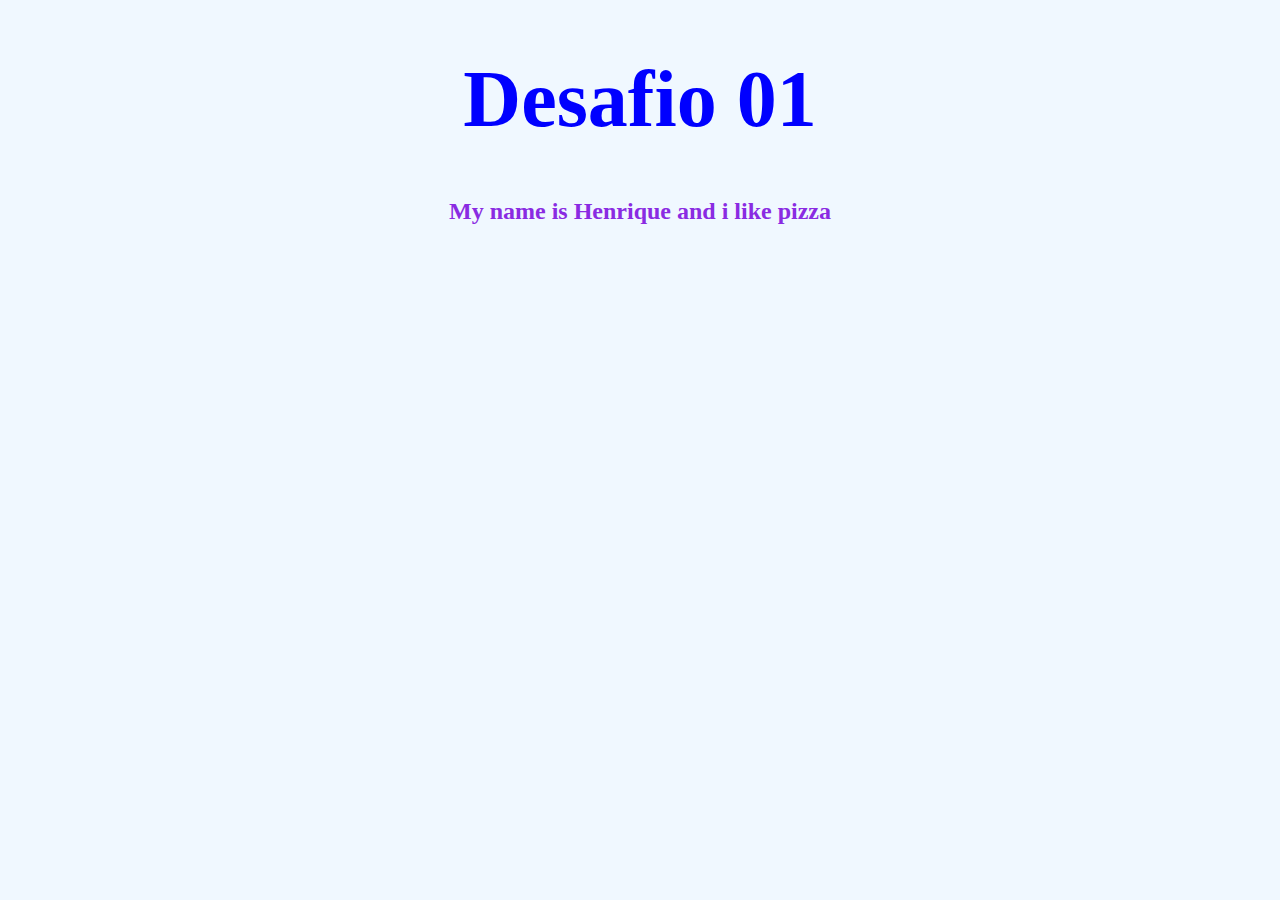
<file: Dia_02/05 - Desafio01/index.html>
<!DOCTYPE html>
<html lang="en">
<head>
    <meta charset="UTF-8">
    <meta name="viewport" content="width=device-width, initial-scale=1.0">
    <title>Desafio01</title>
    <link rel="stylesheet" href="style.css">
</head>
<body>
    <h1>Desafio 01</h1>
    <h2>My name is Henrique and i like <span id="text"></span> </h2>
    <script src="index.js"></script>
</body>
</html>
</file>
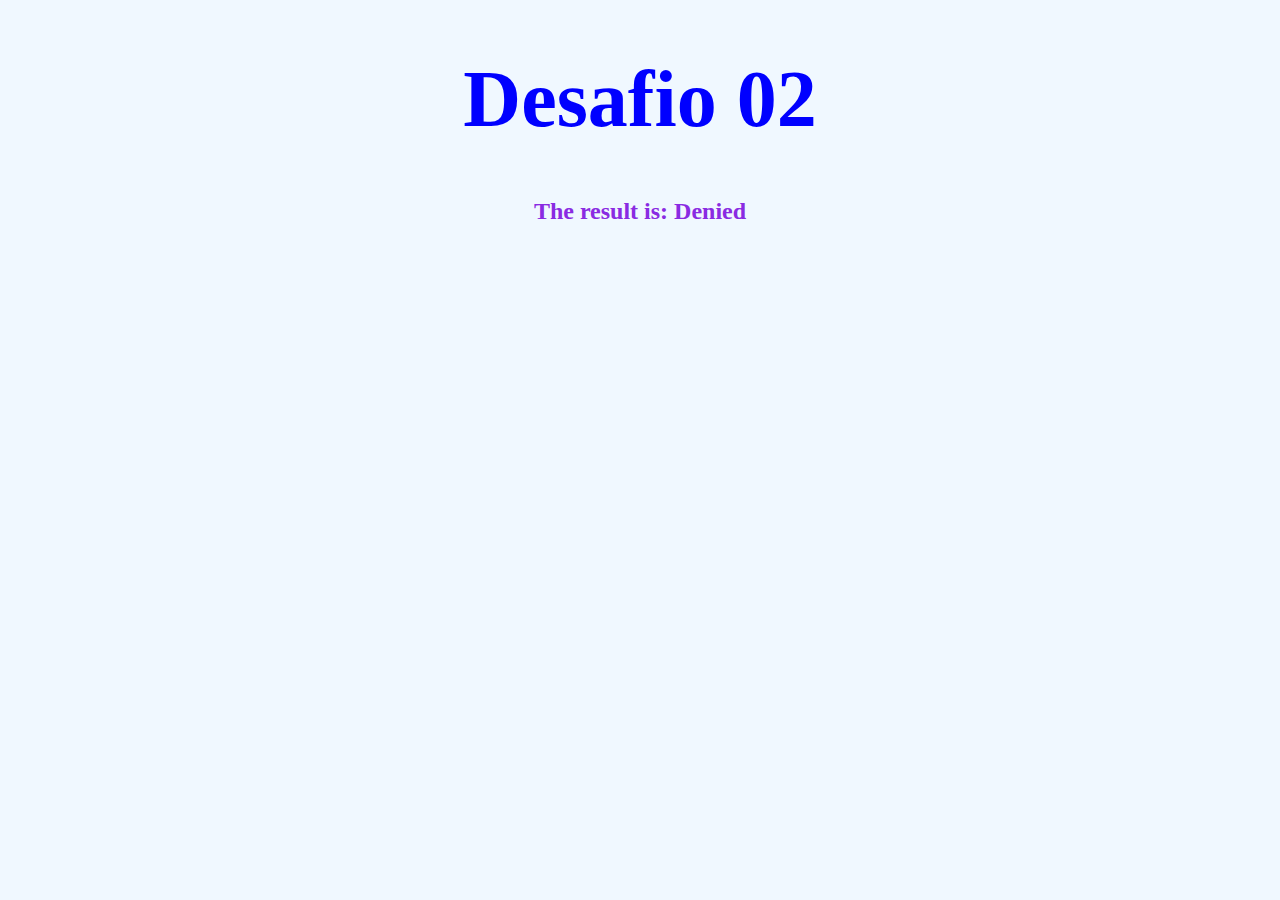
<file: Dia_03/Desafio_02/index.html>
<!DOCTYPE html>
<html lang="en">
<head>
    <meta charset="UTF-8">
    <meta name="viewport" content="width=device-width, initial-scale=1.0">
    <title>Desafio 02</title>
    <link rel="stylesheet" href="style.css">
</head>
<body>
    <h1>Desafio 02</h1>
    <h2>The result is: <span id="result"></span></h2>
    <script src="index.js"></script>
</body>
</html>
</file>
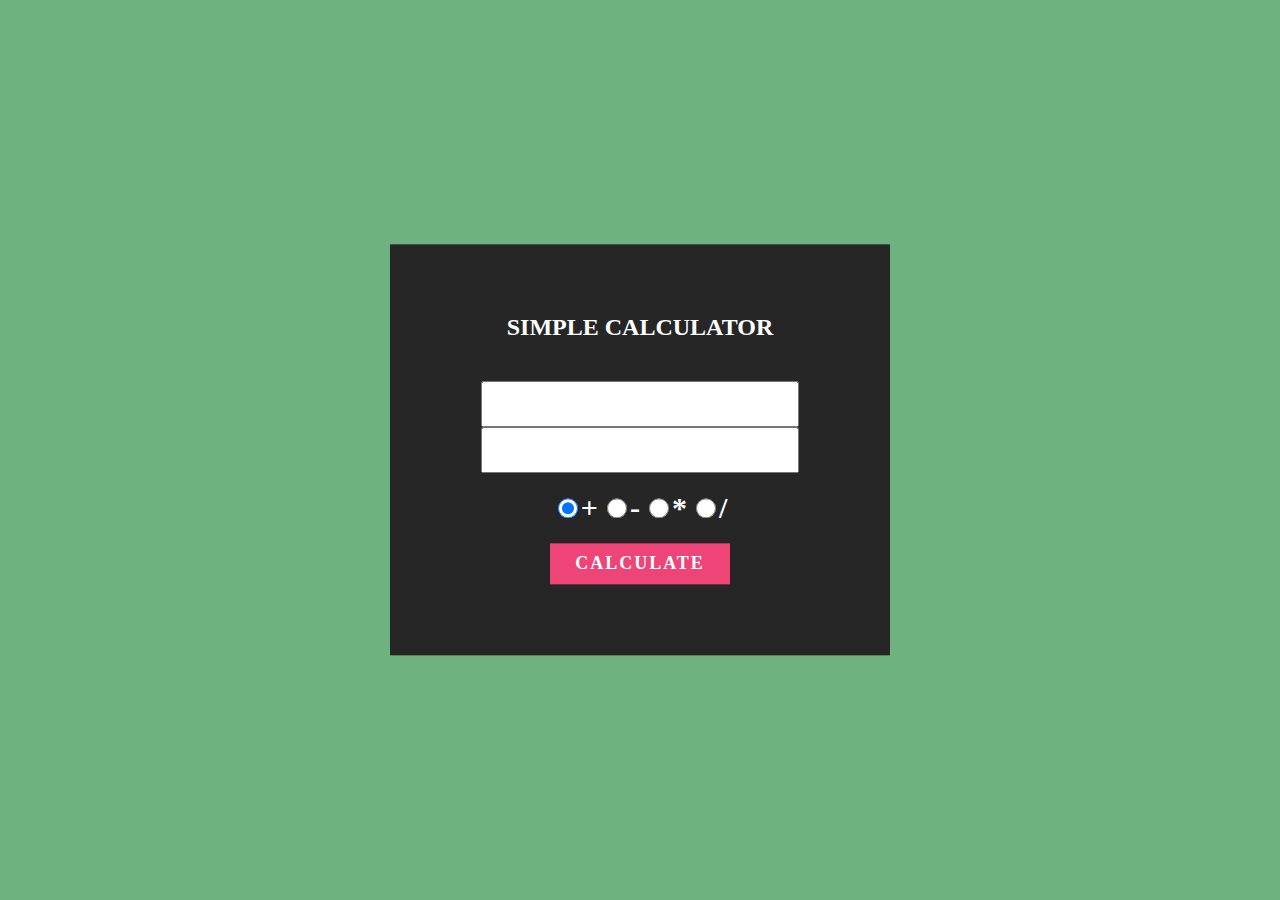
<file: Dia_04/Projeto_01/index.html>
<!DOCTYPE html>
<html lang="en">
<head>
	<meta charset="UTF-8">
	<title>Simple Calculator using Javascript</title>
	<link href="style.css" rel="stylesheet">
</head>
<body>
	<div class="wrapper">
		<h2>Simple Calculator</h2><input id="num-one" name="num-one" type="text"> <input id="num-two" name="num-two" type="text"><br>
		<br>
		<input checked id="box1" name="sign-area" type="radio" value="add"><b>+</b> <input id="box2" name="sign-area" type="radio" value="subtract"><b>-</b> <input id="box3" name="sign-area" type="radio" value="multiply"><b>*</b> <input id="box4" name="sign-area" type="radio" value="divide"><b>/</b><br>
		<br>
		<button onclick="outcome()" type="button">calculate</button>
		<h1 id="resultArea"></h1>
	</div>
	<script src="index.js">
	</script> 

</body>
</html>
</file>
<file: Dia_02/05 - Desafio01/style.css>
body {
    background-color: aliceblue;
}

h1 {
    color: blue;
    text-align: center;
    font-size: 80px;
}

h2 {
    color: blueviolet;
    text-align: center;
}
</file>
<file: Dia_03/Desafio_02/style.css>
body {
    background-color: aliceblue;
}

h1 {
    color: blue;
    text-align: center;
    font-size: 80px;
}

h2 {
    color: blueviolet;
    text-align: center;
}
</file>
<file: Dia_04/Projeto_01/style.css>
body {
	background: #6eb37f;
}
.wrapper {
	width: 400px;
	position: absolute;
	top: 50%;
	left: 50%;
	transform: translate(-50%, -50%);
	background: #262626;
	padding: 50px;
	color: #fff;
	text-align: center;
}
.wrapper h2 {
	text-transform: uppercase;
	font-family: poppins;
	margin-bottom: 10%;
}
input[type="text"] {
	height: 40px;

}
input[type="text"] {
	font-size: 24px;
}
button {
	background: #EE4477;
	border: none;
	color: #fff;
	display: inline-block;
	padding: 10px 25px;
	font-size: 18px;
	text-transform: uppercase;
	font-family: poppins;
	letter-spacing: 2px;
	font-weight: bold;
}
input[type="radio"] {
	width: 20px;
	height: 20px;
}
b {
	font-size: 30px;
}
</file>
